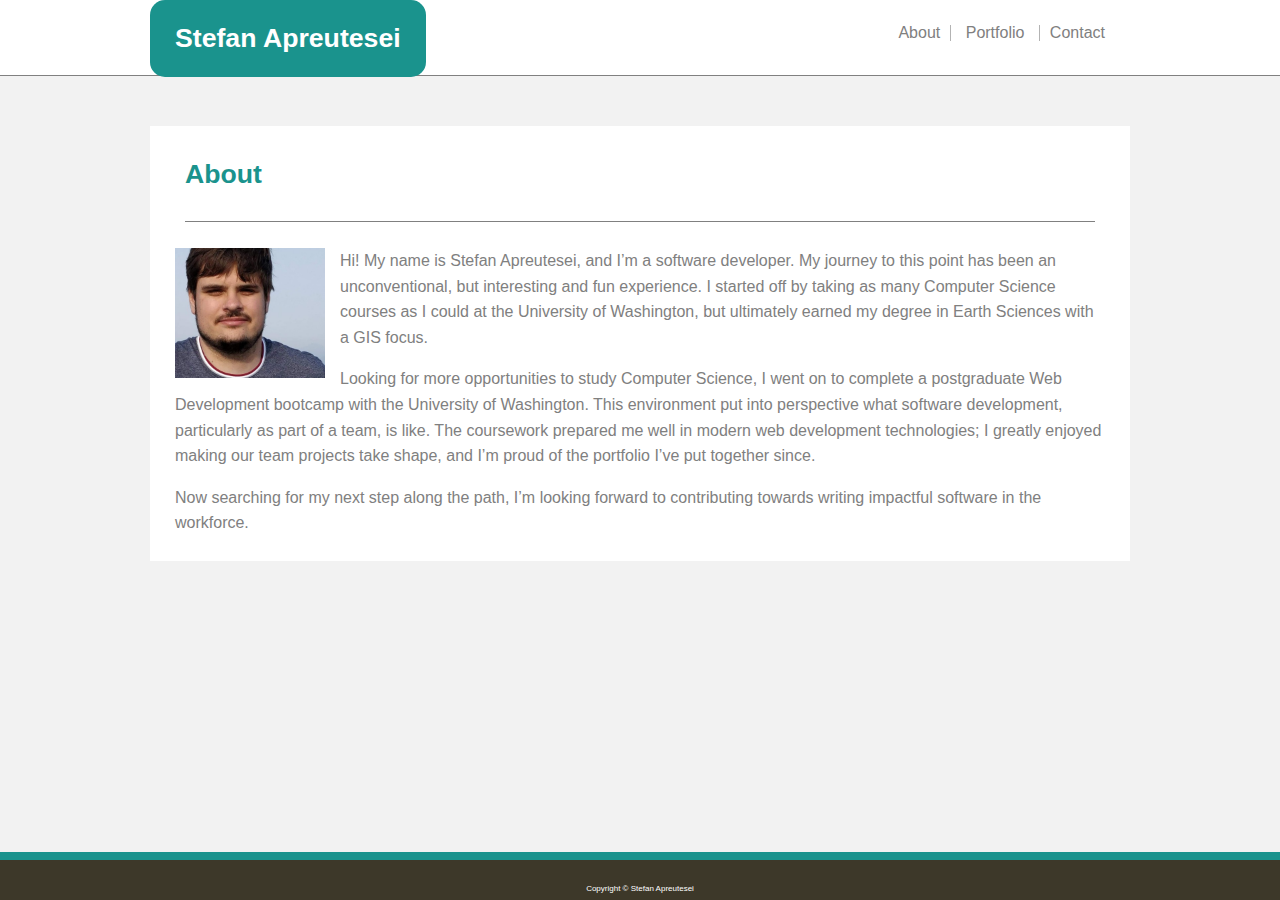
<file: index.html>
<!DOCTYPE html>
<html>
    <head>
        <meta charset="utf-8" />
        <link rel="stylesheet" type="text/css" href="assets/css/reset.css">
        <link rel="stylesheet" type="text/css" href="assets/css/styles.css">
        <title>About</title>
    </head>

    <body>
        <div class="header">
            <p class="tab">Stefan Apreutesei</p>

            <div class="links">
            <a href="index.html" class="pageLink">About</a>
            <a href="portfolio.html" class="pageLink" id="midLink">Portfolio</a>
            <a href="contact.html" class="pageLink">Contact</a>
            </div>
        </div>

        <div class="main">
            <div class="bodyHeader">
                <h1>About</h1>
            </div>
            <br>
            <img src="assets/images/face.png" alt="Profile" class="singleIMG">
            <p class="bP" class="bPWrap">
                Hi! My name is Stefan Apreutesei, and I’m a software developer. My journey to this point has been an unconventional, but interesting and fun experience. I started off by taking as many Computer Science courses as I could at the University of Washington, but ultimately earned my degree in Earth Sciences with a GIS focus.
            </p>
            <br>
            <p class="bP" class="bPSpan">
                Looking for more opportunities to study Computer Science, I went on to complete a postgraduate Web Development bootcamp with the University of Washington. This environment put into perspective what software development, particularly as part of a team, is like. The coursework prepared me well in modern web development technologies; I greatly enjoyed making our team projects take shape, and I’m proud of the portfolio I’ve put together since.
            </p>
            <br>
            <p class="bP" class="bPSpan">
                Now searching for my next step along the path, I’m looking forward to contributing towards writing impactful software in the workforce. 
            </p>
        </div>

        <div class="footer">
            <span>Copyright © Stefan Apreutesei</span>
        </div>

    </body>

</html>
</file>
<file: assets/css/styles.css>
body {
    font-family: Arial, "Helvetica Neue", Helvetica, sans-serif;
    color: hsl(255, 0%, 30%);
    background-color: hsl(46, 0%, 95%);
}

h1 {
    color: hsl(177, 70%, 34%);
    font-weight: bold;
    font-size: 20pt;
}

.detail-div {
    position: relative;
}

.github-div {
    position: relative;
}

.details {
    height: 30px;
    width: auto;
    position: absolute;
    top: 5px;
    left: 5px;
    z-index: 1;
}

.githubs {
    height: 30px;
    width: auto;
    position: absolute;
    top: 5px;
    right: 5px;
    z-index: 1;
}

.details:hover {
    height: 35px;
    width: auto;
}

.githubs:hover {
    height: 35px;
    width: auto;
}

.tab {
    background-color: hsl(177, 70%, 34%);
    color: hsl(255, 100%, 100%);
    float: left;
    padding: 25px;
    margin-left: 150px;
    font-weight: bolder;
    font-size: 20pt;
    border-radius: 15px;
}

h1 .tab {
    font-family: Georgia, 'Times New Roman', Times, serif;
}

.main {
    background-color: hsl(255, 100%, 100%);
    border-color:hsl(46, 0%, 50%);
    margin-left: 150px;
    margin-right: 150px;
    margin-top: 50px;
    padding: 25px;
    margin-bottom: 100px;
    color: hsl(46, 0%, 50%);
    overflow: auto;
}

.footer {
    background-color: hsl(46, 20%, 20%);
    width: 100%;
    height: 15px;
    border-top: 8px hsl(177, 70%, 34%) solid;
    position: fixed;
    bottom: 0;
    text-align: center;
    margin-top: 100px;
    padding-top: 25px;
    font-size: 6pt;
    color: hsl(255, 100%, 100%);
    z-index: 2;
}

figure {
    overflow: auto;
    float: left;
    width: 35%;
}

.fig-image-div {
    float: left;
    height: auto;
    overflow: hidden;
    border-radius: 15px;
    border: 1px solid hsl(46, 0%, 50%);
    background-color: whitesmoke;
}

figcaption {
    background-color: hsl(177, 70%, 34%);
    color: hsl(46, 0%, 95%);
    position: relative;
    width: 180px;
    text-align: center;
    top: 125px;
    padding-top: 10px;
    height: 20px;
    font-size: 10pt;
    border-radius: 10px;
}

.header {
    background-color: hsl(255, 100%, 100%);
    border-bottom: 1pt solid;
    border-color: hsl(46, 0%, 50%);
    height: 75px;
    width: 100%;
}

.links {
    float: right;
    margin-right: 150px;
    padding: 25px;
    
}

.pageLink {
    display: inline-block;
    text-decoration: none;
    color: hsl(46, 0%, 50%);
}

#midLink {
    margin-left: 5px;
    margin-right: 5px;
    padding-left: 15px;
    padding-right: 15px;
    border-left: 1px solid hsl(46, 0%, 70%);
    border-right: 1px solid hsl(46, 0%, 70%);
}

.bodyHeader {
    margin: 10px;
    border-bottom: 1pt solid;
    border-color: hsl(46, 0%, 50%);
    height: 60px;
}

#portfolio-header {
    height: 80px;
}

h2 {
    font-weight: bolder;
    font-size: 16pt;
}

h3 {
    font-weight: bold;
    font-size: 13pt;
}

.visible {
    visibility: visible;
    opacity: 1;
    transition: opacity 2s linear;
}

.hidden {
    visibility: hidden;
    opacity: 0;
    transition: visibility 0s 2s, opacity 2s linear;
}

#user-warning {
    color: darkred;
}

.bP {
    line-height: 1.6em;
}

.bPWrap {
    float: left;
}

.bpSpan {
    float: left;
}

.col1 {
    float: left;
    /*margin-right: 20px;*/
    width: 180px;
    height: 130px;
    /*margin-bottom: 30px;*/
}

.col2 {
    float: left;
    /*margin-right: 20px;*/
    width: 180px;
    height: 130px;
    /*margin-bottom: 30px;*/
}

.col1, .col2 {
    object-fit: cover;
}

#ryu {
    object-fit: cover;
    object-position: 50% 15%;
}

#rock, #forum, #dice, #news, #friend, #seasons, #practice, #clicky {
    object-fit: contain;
}

.singleIMG {
    float: left;
    margin-right: 15px;
    width: 150px;
    height: 130px;
    object-fit: cover;
}

textarea {
    width: 100%;
    height: 200px;
    margin-bottom: 13px;
    margin-top: 4px;
}

input {
    margin-bottom: 13px;
    margin-top: 4px; 
    width: 100%;
}

#detail-img {
    object-fit: contain;
}

.submitButton {
    background-color: hsl(177, 70%, 34%); 
    color: hsl(46, 0%, 95%);
    padding: 7px;
    padding-left: 15px;
    padding-right: 15px;
    width: auto;
    border-radius: 10px;
}

#back {
    display: none;
}

#major-header, #minor-header {
    display: block;
    float: left;
    height: auto;
}

#major-projects, #minor-projects {
    height: auto;
    overflow: hidden;
}

@media only screen and (max-width: 850px) {
    [class = "links"] {
        margin-right: 5%;
    }
    [class = "tab"] {
        margin-left: 5%;
    }
    [class = "main"] {
        margin-left: 5%;
        margin-right: 5%;
        width: 90%;
        margin-bottom: 5%;
    }
}

@media only screen and (max-width: 640px) {
    [class = "main"] {
        margin-left: 5%;
        margin-right: 5%;
        margin-bottom: 5%;
        width: 90%;
        overflow: none;
    }

    [id = "major-header"] {
        padding-left: 20%;
        padding-right: 20%;
        height: auto;
        width: 60%;
        text-align: center;
    }

    [id = "minor-header"] {
        padding-left: 20%;
        padding-right: 20%;
        height: auto;
        width: 60%;
        text-align: center;
    }

    [class = "bodyHeader"] {
        padding-left: 33%;
        padding-right: 33%;
    }

    figure {
        width: 90%;
        height: auto;
        margin-left: 5%;
        margin-right: 5%;
        display: block;
        float: left;
        clear: both;
        overflow: none;
    }

    figcaption {
        left: 25%;
    }

    [class = "fig-image-div"] {
        margin-left: 25%;
        margin-right: 25%;
    }

    [class = "col1"] {
        float: left;
        clear: both;
        overflow: visible;
    }

    [class = "col2"] {
        clear: both;
        overflow: visible;
    }

    [class = "tab"] {
        width: 100%;
        text-align: center;
        margin-left: 0px;
    }
    
    [class = "links"] {
        float: none;
        margin-left: 23%;
        padding-top: 5%;
        display: inline-block;
        clear: both;
    }

    [class = "singleIMG"] {
        width: 90%;
        float: left;
        clear: both;
        margin: 10px;
        height: 40%;
    }

    [class = "bPWrap"] {
        float: none;
        width: 90%;
    }

    [class = "bPSpan"] {
        float: none;
        width: 90%;
    }

    [id = "detail-header"] {
        text-align: center;
    }
}
</file>
